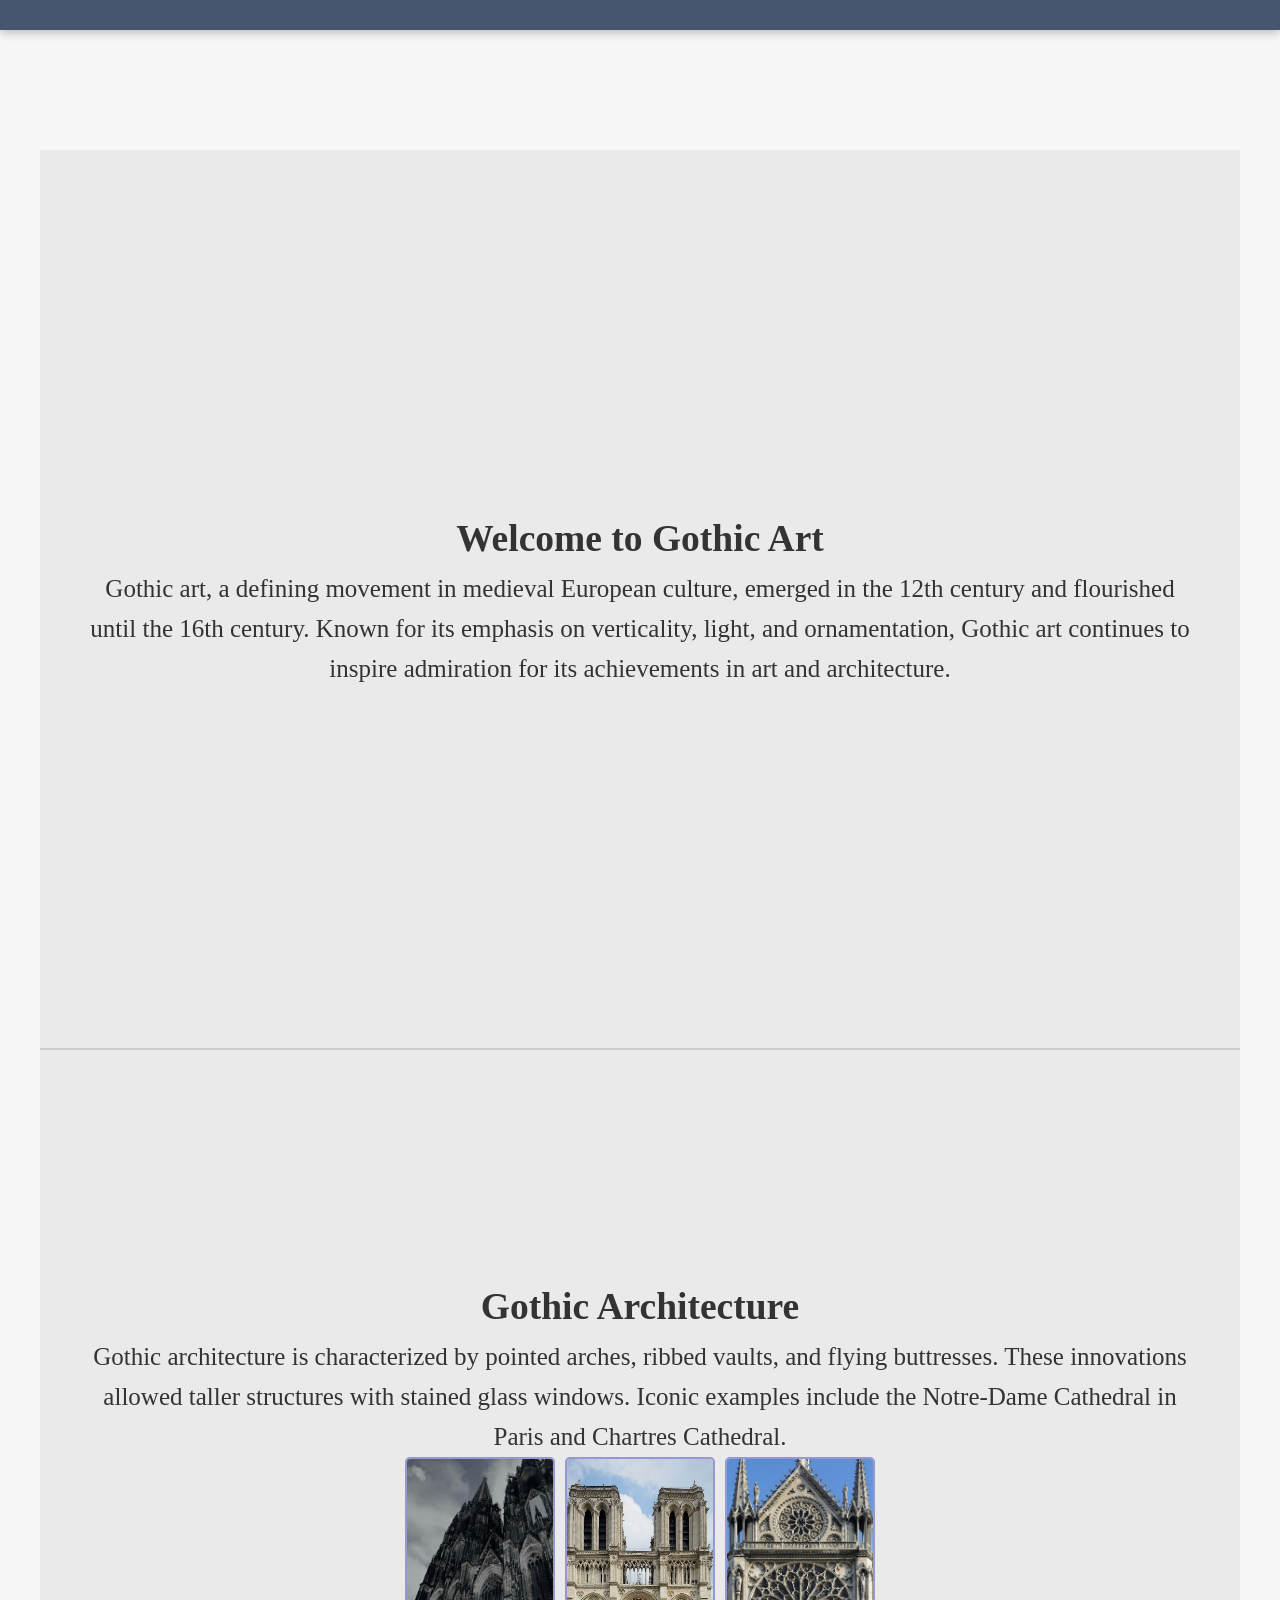
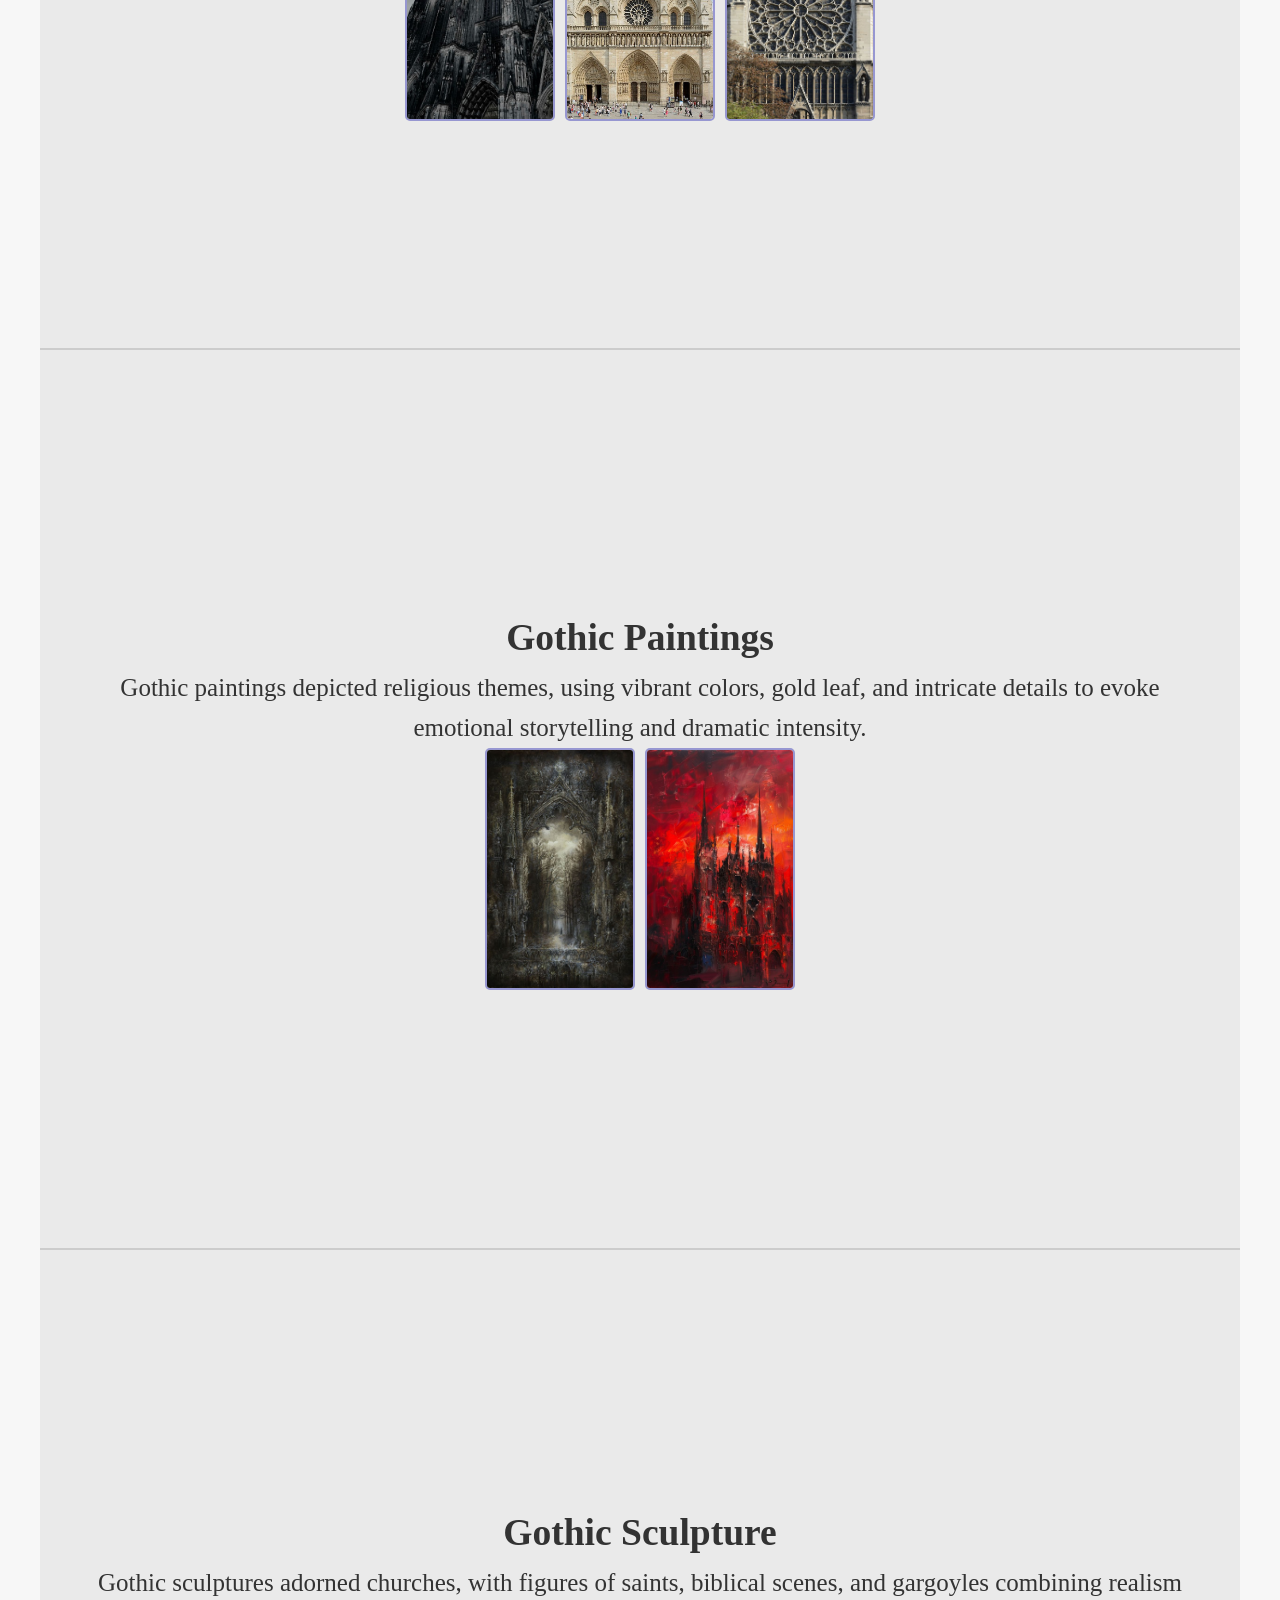
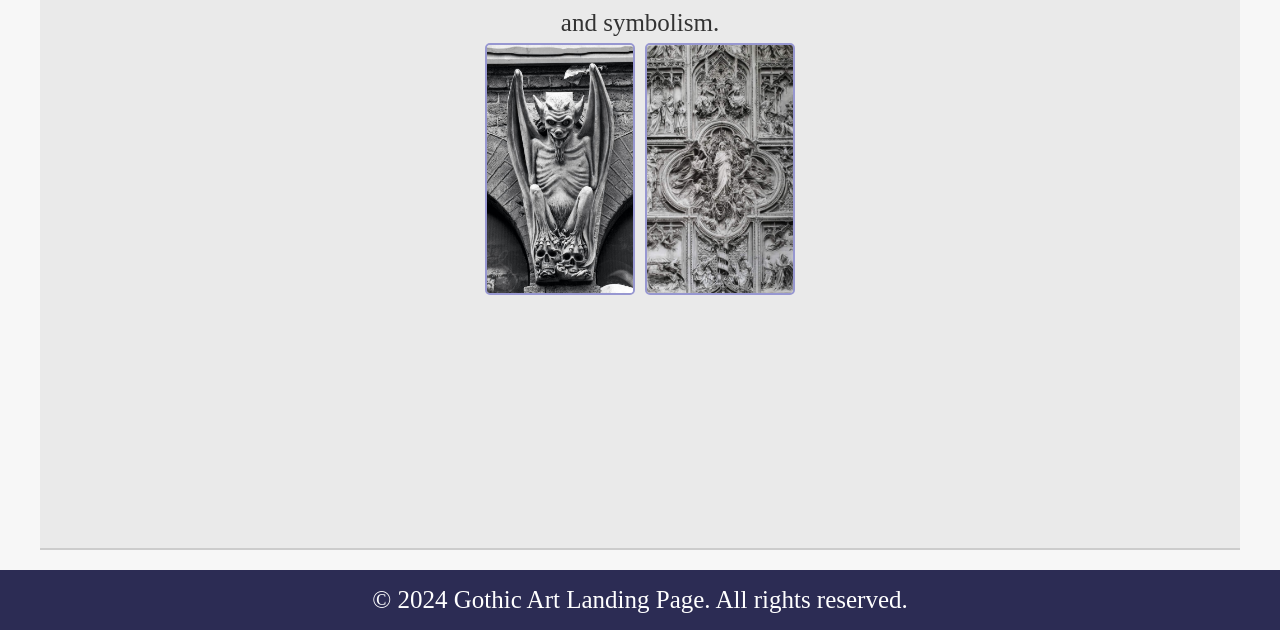
<file: Project 2/css/index.html>
<!DOCTYPE html>
<html lang="en">
<head>
    <meta charset="UTF-8">
    <meta name="viewport" content="width=device-width, initial-scale=1.0">
    <title>Gothic Art</title>
    <link rel="stylesheet" href="style.css">
</head>
<body>
    <!-- Header -->
    <header>
        <div class="menu-toggle" id="mobile-menu" aria-label="Toggle navigation">
            <span>Introduction</span>
            <span>Architecture</span>
            <span>Painting</span>
            <span>Sculpture</span>
        </div>
        <nav>
            <ul id="navbar"></ul>
            
        </nav>
    </header>

    <!-- Main Content -->
    <main>
        <!-- Introduction Section -->
        <section id="intro" class="section" data-nav="Introduction">
            <h1>Welcome to Gothic Art</h1>
            <p>
                Gothic art, a defining movement in medieval European culture, emerged in the 12th century and flourished until the 16th century.
                Known for its emphasis on verticality, light, and ornamentation, Gothic art continues to inspire admiration for its achievements in art and architecture.
            </p>
        </section>

        <!-- Architecture Section -->
        <section id="architecture" class="section" data-nav="Architecture">
            <h2>Gothic Architecture</h2>
            <p>
                Gothic architecture is characterized by pointed arches, ribbed vaults, and flying buttresses. These innovations allowed taller structures with stained glass windows.
                Iconic examples include the Notre-Dame Cathedral in Paris and Chartres Cathedral.
            </p>
            <div class="image-gallery">
                <img src="images/Cologne Cathedral.jpg" alt="A panoramic view of the Cologne Cathedral" class="gothic-image">
                <img src="images/Paris — Wikipédia.jpg" alt="Notre-Dame Cathedral in Paris" class="gothic-image">
                <img src="images/b22ada7e-834d-4558-869f-526a6895e78c.jpg" alt="Chartres Cathedral" class="gothic-image">
            </div>
        </section>

        <!-- Paintings Section -->
        <section id="paintings" class="section" data-nav="Painting">
            <h2>Gothic Paintings</h2>
            <p>
                Gothic paintings depicted religious themes, using vibrant colors, gold leaf, and intricate details to evoke emotional storytelling and dramatic intensity.
            </p>
            <div class="image-gallery">
                <img src="images/The Dark Acrylics of Yaroslav Gerzhedovich.jpg" alt="Dark acrylic painting" class="gothic-paint">
                <img src="images/Gothic castle oil painting - Dracula themed_.jpg" alt="A Gothic castle painting" class="gothic-paint">
            </div>
        </section>

        <!-- Sculpture Section -->
        <section id="sculpture" class="section" data-nav="Sculpture">
            <h2>Gothic Sculpture</h2>
            <p>
                Gothic sculptures adorned churches, with figures of saints, biblical scenes, and gargoyles combining realism and symbolism.
            </p>
            <div class="image-gallery">
                <img src="images/download (2).jpg" alt="A Gothic gargoyle sculpture" class="gothic-sculpture">
                <img src="images/download (3).jpg" alt="A saint sculpture with Gothic details" class="gothic-sculpture">
            </div>
        </section>
    </main>

    <!-- Footer -->
    <footer>
        <p>&copy; 2024 Gothic Art Landing Page. All rights reserved.</p>
    </footer>

    <!-- JavaScript -->
    <script src="Js/path/to/app.js" ></script>
</body>
</html>
</file>
<file: Project 2/css/style.css>
/* General Reset */
* {
    margin: 0;
    padding: 0;
    box-sizing: border-box;
}

body {
    font-family: 'Times New Romans', serif;
    font-size: 25px;
    color: #333;
    background-color: #f7f7f7;
    line-height: 1.6;
}

/* Header and Navigation Styling */
header {
    background-color: #46566e;
    color: #000;
    position: sticky;
    top: 0;
    z-index: 1000;
    padding: 15px 0;
    box-shadow: 0 4px 8px rgba(0, 0, 0, 0.2);
}

nav ul {
    list-style: none;
    display: flex;
    justify-content: center;
    gap: 20px;
}

nav ul li {
    list-style: none;
}

nav ul li a {
    color: white;
    text-decoration: none;
    font-size: 1.2rem;
    font-weight: bold;
    padding: 5px 15px;
    transition: background-color 0.3s ease, color 0.3s ease;
}

nav ul li a:hover,
nav ul li a:focus {
    background-color: rgba(255, 255, 255, 0.2);
    border-radius: 5px;
    outline: none;
}

nav ul li a.active {
    background-color: #fff;
    color: #46566e;
    border-radius: 5px;
}

/* Main Section Styling */
main {
    padding-top: calc(80px + 20px);
    margin: 20px auto;
    max-width: 1200px;
}

.section {
    min-height: 100vh;
    padding: 40px;
    display: flex;
    flex-direction: column;
    justify-content: center;
    align-items: center;
    text-align: center;
    background-color: #eaeaea;
    border-bottom: 2px solid #ccc;
}

/* Image Gallery Styling */
.image-gallery {
    display: flex;
    justify-content: center;
    flex-wrap: wrap;
    gap: 10px;
}

.gothic-image,
.gothic-paint,
.gothic-sculpture {
    width: 200%;
    max-width: 150px;
    height: auto;
    object-fit: cover;
    border: 2px solid #9797d1;
    border-radius: 5px;
    transition: transform 0.3s ease-in-out, box-shadow 0.3s ease-in-out;
}

.gothic-image:hover,
.gothic-paint:hover,
.gothic-sculpture:hover {
    transform: scale(1.1);
    box-shadow: 0 5px 15px rgba(0, 0, 0, 0.2);
}

/* Footer Styling */
footer {
    background-color: #2c2c54;
    color: #fff;
    text-align: center;
    padding: 10px 0;
    position: relative;
    width: 100%;
}

/* Responsive Design */
@media (max-width: 768px) {
    nav ul {
        flex-direction: column;
        gap: 10px;
        display: none;
    }

    nav ul.active {
        display: flex;
    }

    .gothic-image,
    .gothic-paint,
    .gothic-sculpture {
        max-width: 120px;
    }
}

.menu-toggle {
    display: none;
    flex-direction: column;
    cursor: pointer;
    gap: 5px;
}

.menu-toggle span {
    background: white;
    height: 3px;
    width: 25px;
}

@media (max-width: 768px) {
    .menu-toggle {
        display: flex;
    }
}
</file>
